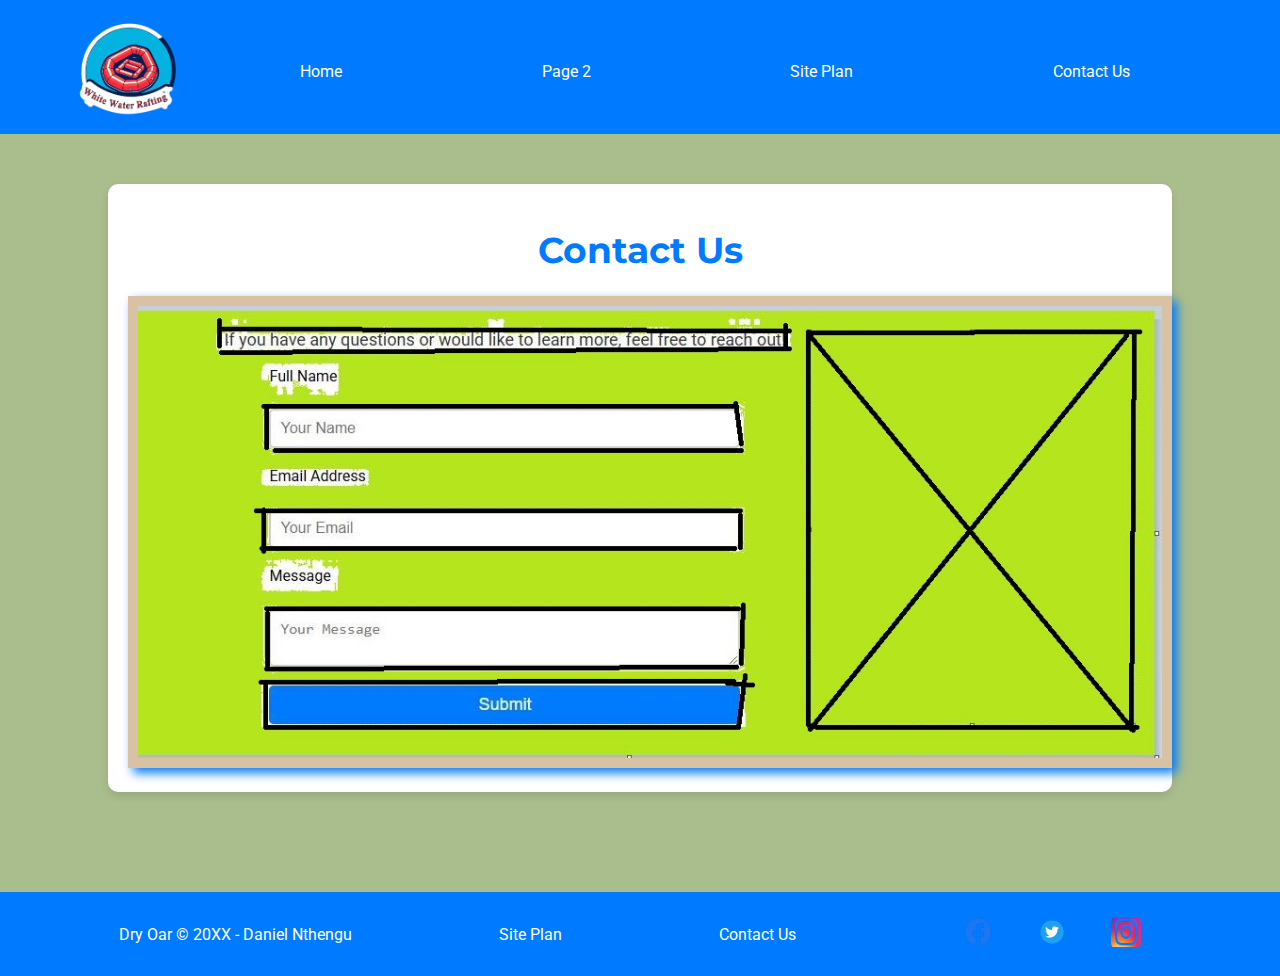
<file: New folder/contact.html>
<!DOCTYPE html>
<html lang="en">
<head>
    <meta charset="UTF-8">
    <meta name="viewport" content="width=device-width, initial-scale=1.0">
    <title>Contact Us - Dry Oar</title>

    <!-- Linking CSS -->
    <link rel="stylesheet" href="css/style.css">
	<link rel="stylesheet" href="css/contact.css"

    <!-- Linking Google Fonts for Typography -->
    <link rel="stylesheet" href="https://fonts.googleapis.com/css2?family=Montserrat:wght@700&family=Roboto:wght@400&display=swap">

    <!-- Linking Font Awesome (for icon usage, if needed) -->
    <link rel="stylesheet" href="https://cdnjs.cloudflare.com/ajax/libs/font-awesome/6.0.0-beta3/css/all.min.css">
</head>
<body>
    <header>
        <a id="logo_link" href="index.html">
            <img class="logo" src="images/logo7.png" alt="Dry Oar Logo">
        </a>
        <nav>
            <a href="index.html">Home</a>
            <a href="#">Page 2</a>
            <a href="https://nthengu1.github.io/dannybo-White-Water-Rafting-/site-plan-rafting.html">Site Plan</a>
            <a href="contact.html">Contact Us</a>
        </nav>
    </header>

    <div id="contact-section">
        <h1>Contact Us</h1>
        <img class="card-img" src="images/wire3.jpg" alt="camping tent set up in the mountains">
    </div>

    <footer>
        <p>Dry Oar © 20XX - Daniel Nthengu</p>
        <p><a href="https://nthengu1.github.io/dannybo-White-Water-Rafting-/site-plan-rafting.html">Site Plan</a></p>
        <p><a href="contactus.html">Contact Us</a></p>
        <div class="social">
            <a href="https://facebook.com" target="_blank">
                <img src="images/fbr.png" alt="Facebook icon">
            </a>
            <a href="https://twitter.com" target="_blank">
                <img src="images/twr.png" alt="Twitter icon">
            </a>
            <a href="https://instagram.com" target="_blank">
                <img src="images/tr.png" alt="Instagram icon">
            </a>
        </div>
    </footer>
</body>
</html>
</file>
<file: New folder/css/style.css>
/* Importing Google Fonts for Typography */
@import url('https://fonts.googleapis.com/css2?family=Montserrat:wght@700&family=Roboto:wght@400&display=swap');

/* Global Styles */
body {
    font-family: 'Roboto', sans-serif;
    margin: 0;
    padding: 0;
    background-color: #aabd8c; /* Neutral Background */
}

/* Header Section */
header {
    display: grid;
    grid-template-columns: 150px auto;
    padding: 10px 50px;
    background-color: #007BFF; /* Primary Color (Bright Blue) */
}

header a {
    color: white;
    text-decoration: none;
    transition: color 0.3s ease;
}

nav {
    display: flex;
    justify-content: space-around;
    align-items: center;
    margin-top: 10px;
}

#logo_link {
    padding-top: 5px;
    justify-self: center;
    align-self: center;
}

#logo_link img {
    width: 120px;
}

/* Navigation Hover Effect */
nav a:hover {
    color: #E7C24F; /* Secondary Color on hover */
    text-decoration: underline; /* Optional: Underline on hover */
}

/* Hero Section */
#hero {
    display: grid;
    grid-template-columns: 1fr 3fr 1fr;
    margin-top: -100px;
}

#hero-box {
    grid-column: 1/4;
    grid-row: 1/3;
    z-index: -1;
}

#hero-msg {
    grid-column: 2/3;
    grid-row: 1/2;
    margin-top: 100px;
    text-align: center;
}

#hero-img {
    width: 100%;
}

#hero-msg h4 {
    color: white;
}

#hero-msg .home-title {
    font-family: 'Montserrat', sans-serif;
    font-size: 40px;
    color: #007BFF; /* Primary Color */
}

.button-box a {
    padding: 10px 20px;
    background-color: #007BFF; /* Primary Color */
    color: white;
    text-decoration: none;
    border-radius: 5px;
    transition: background-color 0.3s ease;
}

.button-box a:hover {
    background-color: #E7C24F; /* Secondary Color */
}

/* Main Section */
.home-grid {
    display: grid;
    grid-template-columns: repeat(10, 1fr);
    margin: 50px 0;
}

.card-img, .mountains {
    width: 100%;
    border: 10px solid #d9c2a3;
    box-shadow: 5px 5px 10px #007BFF; /* Primary Color */
    transition: transform 0.5s ease;
}

.card-img:hover {
    opacity: 0.6;
    transform: scale(1.1);
}

.rivers-card, .camping-card, .rapids-card {
    text-align: center;
}

.rivers-card {
    grid-column: 2/4;
    grid-row: 2/3;
}

.camping-card {
    grid-column: 5/7;
    grid-row: 2/3;
}

.rapids-card {
    grid-column: 8/10;
    grid-row: 2/3;
}

#background {
    grid-column: 1/11;
    grid-row: 4/9;
}

.mountains {
    grid-column: 2/7;
    grid-row: 5/8;
}

.msg {
    grid-column: 6/10;
    grid-row: 6/7;
    background-color: #007BFF; /* Primary Color */
    padding: 35px;
    text-align: center;
    box-shadow: 5px 5px 10px #007BFF; /* Primary Color */
}

/* Footer Section */
footer {
    background-color: #007BFF; /* Primary Color */
    padding: 25px 50px;
    display: flex;
    justify-content: space-around;
    align-items: center;
    margin-top: 200px;
}

footer p {
    color: white;
    margin: 0;
}

footer a {
    color: white;
    text-decoration: none;
    padding: 5px 10px;
    transition: color 0.3s ease;
}

footer a:hover {
    color: #E7C24F; /* Secondary Color */
}

.social a img {
    width: 30px;  /* Ensure all icons are the same size */
    height: 30px; /* Ensure all icons are the same size */
    margin: 0 10px; /* Spacing between icons */
    transition: transform 0.3s ease, filter 0.3s ease; /* Smooth hover effects */
}

.social a img:hover {
    transform: scale(1.1); /* Slightly enlarge icon on hover */
    filter: brightness(1.2); /* Brighten icon on hover */
}

/* Media Queries for Mobile Devices */
@media screen and (max-width: 900px) {
    #hero, .home-grid {
        display: block;
        height: auto;
    }

    nav, footer {
        flex-direction: column;
    }

    nav a {
        display: block;
        padding: 15px;
    }

    #hero {
        margin-top: 0;
    }

    #hero-msg {
        margin-top: 0;
    }

    #hero-msg h4 {
        display: none;
    }

    #hero-msg h1 {
        color: #007BFF; /* Primary Color */
    }

    .home-title {
        font-family: 'Montserrat', sans-serif;
        font-size: 25px;
        color: #007BFF; /* Primary Color */
    }

    .rivers-card, .camping-card, .rapids-card {
        margin: 50px auto;
        width: 60%;
    }

    #background {
        display: none;
    }

    .mountains, .msg {
        width: 80%;
        display: block;
        margin: 0 auto;
    }

    footer {
        margin-top: 25px;
    }
}
</file>
<file: New folder/css/contact.css>
/* Contact Us Page */
#contact-section {
    margin: 50px auto;
    padding: 20px;
    width: 80%;
    background-color: #fff;
    border-radius: 10px;
    box-shadow: 0 4px 8px rgba(0, 0, 0, 0.1);
}

#contact-section h1 {
    font-family: 'Montserrat', sans-serif;
    font-size: 36px;
    color: #007BFF;
    text-align: center;
}

#contact-section p {
    text-align: center;
    color: #333;
    font-size: 18px;
}

form {
    display: flex;
    flex-direction: column;
    gap: 20px;
    max-width: 500px;
    margin: 0 auto;
}

form label {
    font-size: 16px;
    font-weight: 500;
}

form input, form textarea {
    padding: 10px;
    font-size: 16px;
    border: 2px solid #ccc;
    border-radius: 5px;
    margin-top: 5px;
}

form input:focus, form textarea:focus {
    border-color: #007BFF;
}

form button.submit-btn {
    padding: 10px 20px;
    background-color: #007BFF;
    color: white;
    border: none;
    border-radius: 5px;
    font-size: 18px;
    cursor: pointer;
    transition: background-color 0.3s;
}

form button.submit-btn:hover {
    background-color: #E7C24F;
}

/* Footer Section */
footer {
    background-color: #007BFF;
    padding: 25px 50px;
    display: flex;
    justify-content: space-around;
    align-items: center;
    margin-top: 100px;
}

footer p {
    color: white;
    margin: 0;
}

footer a {
    color: white;
    text-decoration: none;
    padding: 5px 10px;
    transition: color 0.3s ease;
}

footer a:hover {
    color: #E7C24F;
}

.social a img {
    width: 30px;
    height: 30px;
    margin: 0 10px;
    transition: transform 0.3s ease, filter 0.3s ease;
}

.social a img:hover {
    transform: scale(1.1);
    filter: brightness(1.2);
}
</file>
